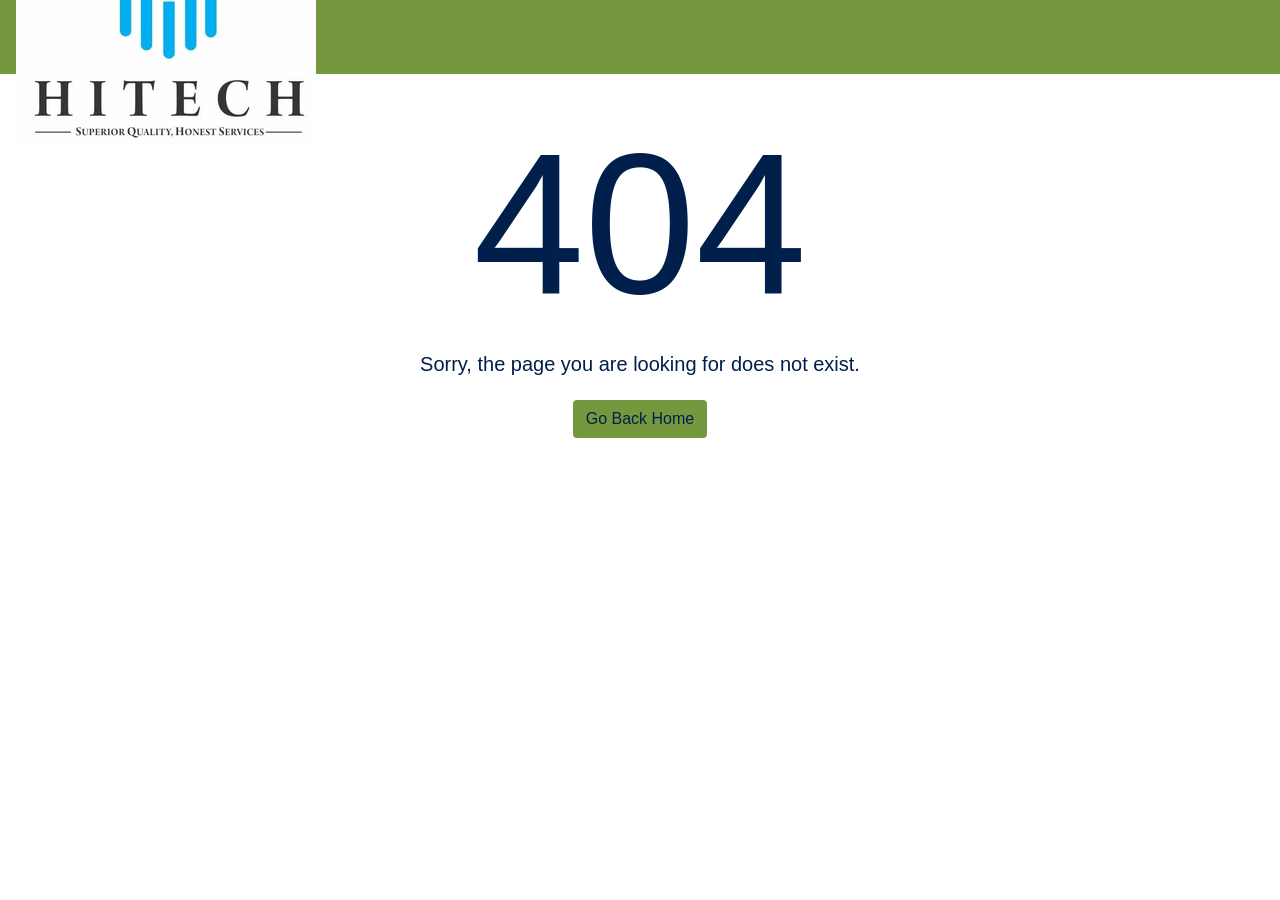
<file: schema.org/index.html>
<HTML>
<!-- Created by HTTrack Website Copier/3.49-2 [XR&CO'2014] -->

<!-- Mirrored from www.ascolite.in/schema.org/ by HTTrack Website Copier/3.x [XR&CO'2014], Mon, 26 Oct 2026 05:13:05 GMT -->
<!-- Added by HTTrack --><meta http-equiv="content-type" content="text/html;charset=UTF-8" /><!-- /Added by HTTrack -->
<HEAD>
<META HTTP-EQUIV="Content-Type" CONTENT="text/html;charset=UTF-8"><META HTTP-EQUIV="Refresh" CONTENT="0; URL=../404.html"><TITLE>Page has moved</TITLE>
</HEAD>
<BODY>
<A HREF="../404.html"><h3>Click here...</h3></A>
</BODY>
<!-- Created by HTTrack Website Copier/3.49-2 [XR&CO'2014] -->

<!-- Mirrored from www.ascolite.in/schema.org/ by HTTrack Website Copier/3.x [XR&CO'2014], Mon, 26 Oct 2026 05:13:05 GMT -->
</HTML>
</file>
